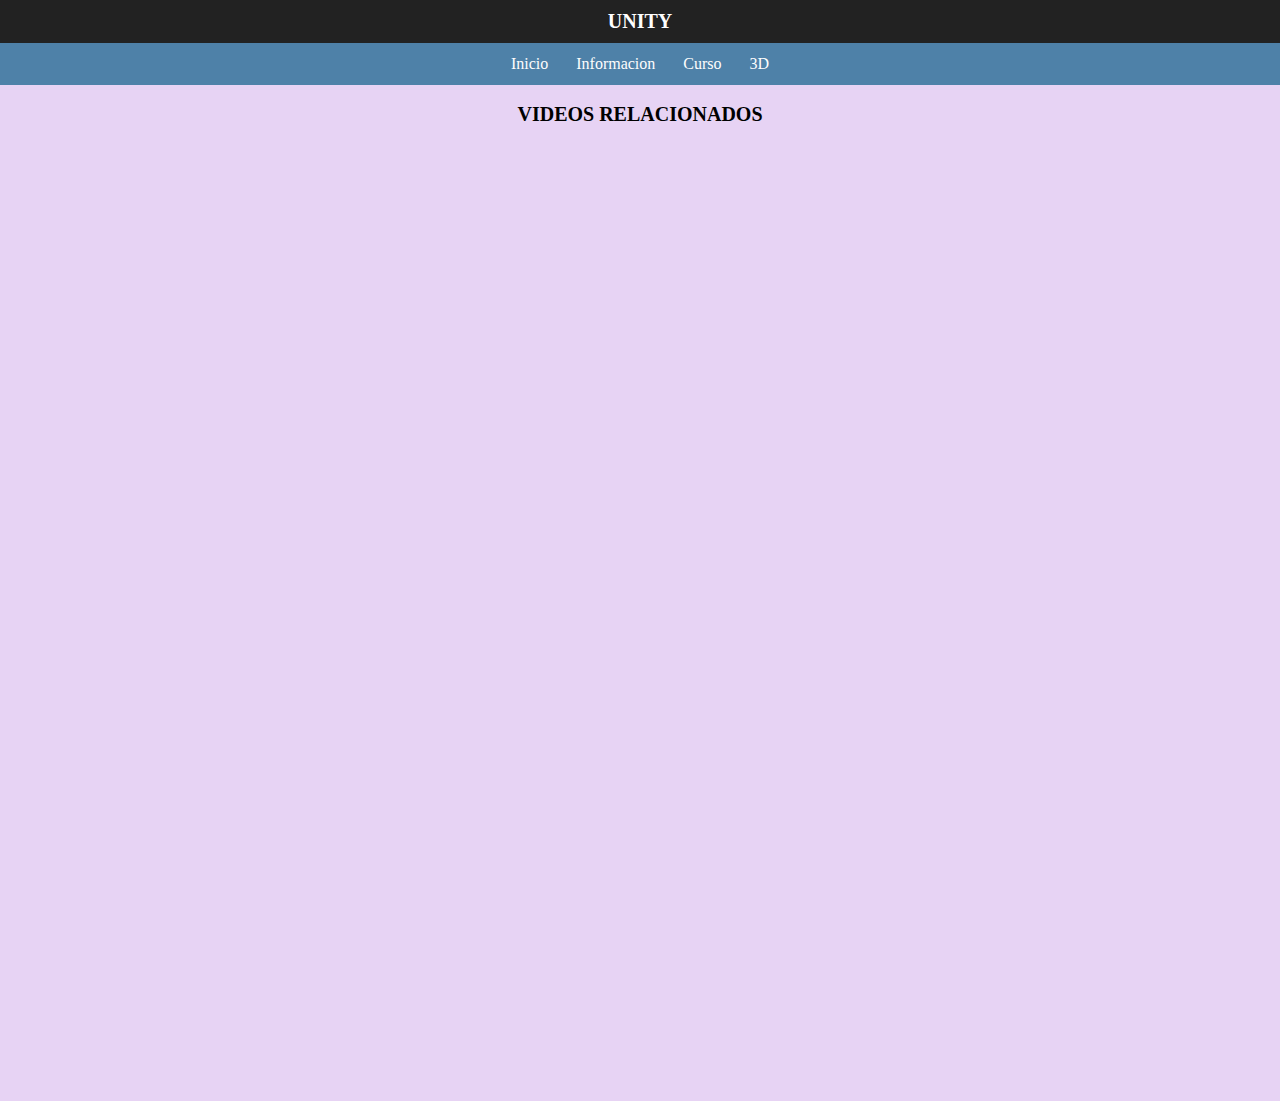
<file: animacion.html>
<!DOCTYPE html>
<html lang="en">
<head>
    <meta charset="UTF-8">
    <meta http-equiv="X-UA-Compatible" content="IE=edge">
    <meta name="viewport" content="width=device-width, initial-scale=1.0">
    <title>Animacion</title>
    <link rel="stylesheet" href="styles/styles.css">
</head>
<body>
    <header>
		<h1>Unity</h1>
	</header>
	<nav>
		<a onclick="mostrarOcultar('mostrar')" class="icon-reorder"></a><!-- Al dar click aquí se mostrará u oculltará la lista -->
		<ul id="mostrar">
			<li><a href="index.html">Inicio</a></li>
			<li><a href="inf.html">Informacion</a></li>
			<li><a href="curso.html">Curso</a></li>
			<li><a href="animacion.html">3D</a></li>

		</ul>

	</nav>
    <br>
    <h1 class="led">Videos Relacionados</h1>
    <br>
    <center>
    <iframe width="560" height="315" src="https://www.youtube.com/embed/x3FbFa843Pw" title="YouTube video player" frameborder="0" allow="accelerometer; autoplay; clipboard-write; encrypted-media; gyroscope; picture-in-picture; web-share" allowfullscreen></iframe>
    </center>

    <center>
        <iframe width="560" height="315" src="https://www.youtube.com/embed/RCKogZqlgDk" title="YouTube video player" frameborder="0" allow="accelerometer; autoplay; clipboard-write; encrypted-media; gyroscope; picture-in-picture; web-share" allowfullscreen></iframe>
    </center>

    <center>
        <iframe width="560" height="315" src="https://www.youtube.com/embed/B9ZGdjurFaI" title="YouTube video player" frameborder="0" allow="accelerometer; autoplay; clipboard-write; encrypted-media; gyroscope; picture-in-picture; web-share" allowfullscreen></iframe>
    </center>
</body>
</html>
</file>
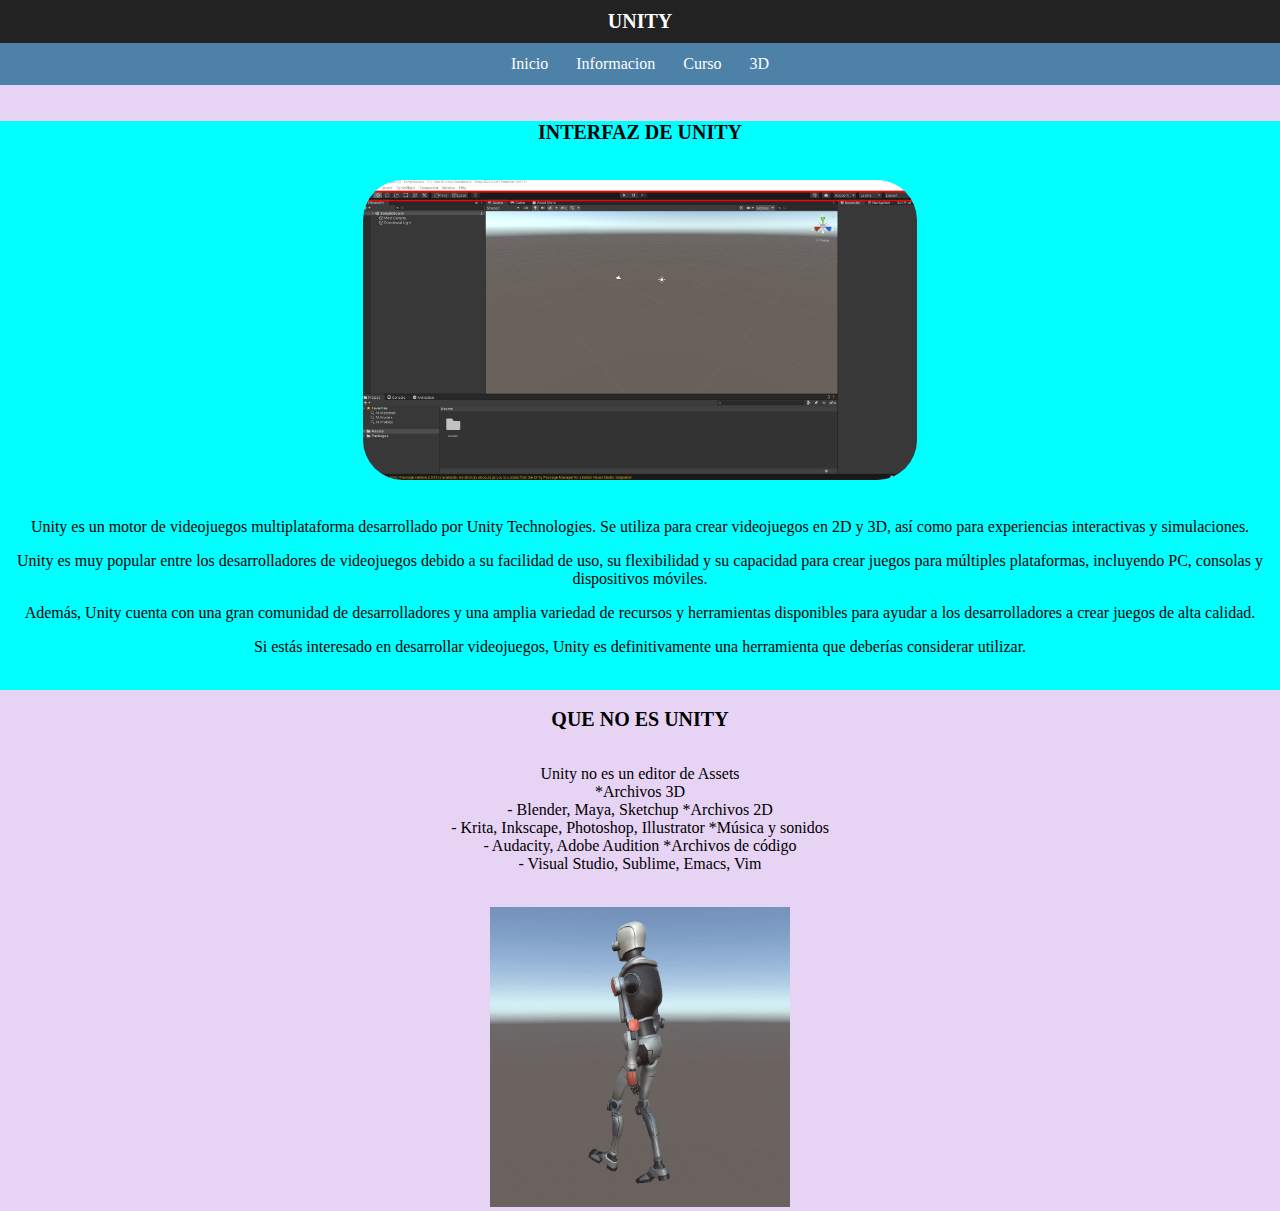
<file: curso.html>
<!DOCTYPE html>
<html lang="en">
<head>
    <meta charset="UTF-8">
    <meta http-equiv="X-UA-Compatible" content="IE=edge">
    <meta name="viewport" content="width=device-width, initial-scale=1.0">
    <title>Curso</title>
    <link rel="stylesheet" href="styles/styles.css">
</head>
<body>
    <header>
		<h1>Unity</h1>
	</header>
	<nav>
		<a onclick="mostrarOcultar('mostrar')" class="icon-reorder"></a><!-- Al dar click aquí se mostrará u oculltará la lista -->
		<ul id="mostrar">
			<li><a href="index.html">Inicio</a></li>
			<li><a href="inf.html">Informacion</a></li>
			<li><a href="#">Curso</a></li>
            <li><a href="animacion.html">3D</a></li>

			
		</ul>
	</nav>
    <br>
    <br>
    <div class="roa">
    <h1 class="olor">Interfaz de Unity</h1>
        <br>
        <br>
        <center>
        <img class="inter" src="images/Entorno-de-trabajo-de-Unity-3D-04.png" alt="">
        <br>
        <br>
        </center>

        <p>Unity es un motor de videojuegos multiplataforma desarrollado por Unity Technologies. Se utiliza para crear videojuegos en 2D y 3D, así como para experiencias interactivas y simulaciones.</p>
        <p>Unity es muy popular entre los desarrolladores de videojuegos debido a su facilidad de uso, su flexibilidad y su capacidad para crear juegos para múltiples plataformas, incluyendo PC, consolas y dispositivos móviles.</p>
        <p>Además, Unity cuenta con una gran comunidad de desarrolladores y una amplia variedad de recursos y herramientas disponibles para ayudar a los desarrolladores a crear juegos de alta calidad.</p>
        <p>Si estás interesado en desarrollar videojuegos, Unity es definitivamente una herramienta que deberías considerar utilizar.</p>
        <br>
    </div>
    <br>

    <div>
    <h1 class="led">Que no es Unity</h1>

    <br>

    <p>
        Unity no es un editor de Assets <br>

	*Archivos 3D	<br>	- Blender, Maya, Sketchup	
	*Archivos 2D	<br>	- Krita, Inkscape, Photoshop, Illustrator
	*Música y sonidos <br>	- Audacity, Adobe Audition
	*Archivos de código <br>	- Visual Studio, Sublime, Emacs, Vim
    </p>
    <br>
    <center>
    <img class="robo" src="images/画面収録-2021-08-11-16.44.58.gif" alt="">

    </center>

    </div>


</body>
</html>
</file>
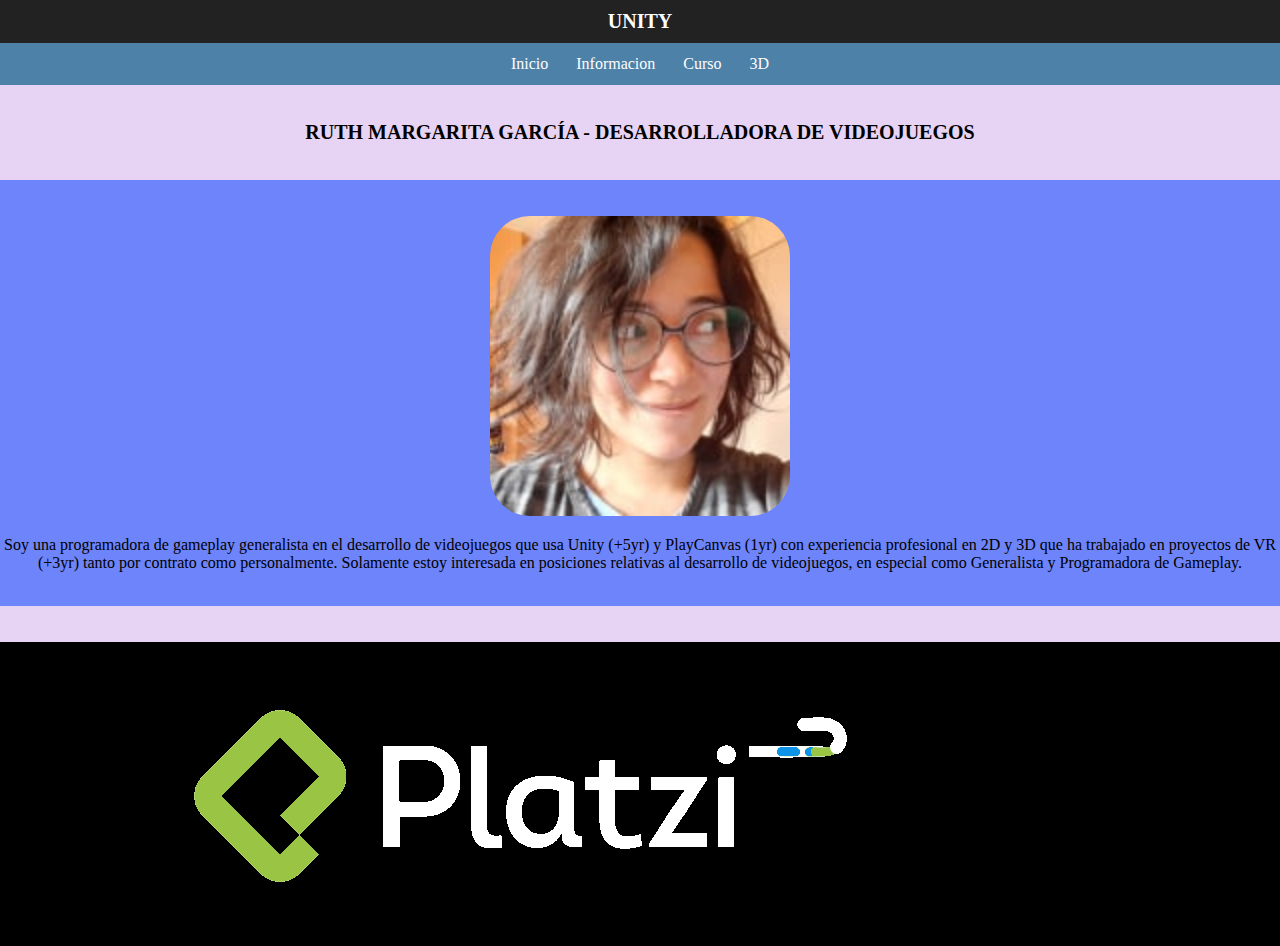
<file: inf.html>
<!DOCTYPE html>
<html lang="en">
<head>
    <meta charset="UTF-8">
    <meta http-equiv="X-UA-Compatible" content="IE=edge">
    <meta name="viewport" content="width=device-width, initial-scale=1.0">
    <title>Informacion</title>
    <link rel="stylesheet" href="styles/styles.css">
</head>
<body>
    <header>
		<h1>Unity</h1>
	</header>
	<nav>
		<a onclick="mostrarOcultar('mostrar')" class="icon-reorder"></a><!-- Al dar click aquí se mostrará u oculltará la lista -->
		<ul id="mostrar">
			<li><a href="index.html">Inicio</a></li>
			<li><a href="#">Informacion</a></li>
			<li><a href="curso.html">Curso</a></li>
            <li><a href="animacion.html">3D</a></li>
            
			
		</ul>
	</nav>
    <br>
    <br>
    
    <div>
    <h1 class="nombre">Ruth Margarita García - Desarrolladora de Videojuegos</h1>
    </div>

    <br>
    <br>


    <div class="banano">
    <center>
        <br>
        <br>
    <img class="marga" src="images/profile_e779e0ef624a0ea6f92d277afcbed2ef0884cd18.jpg" alt="imagen de programadora">
    </center>
   
    <p class="texto">Soy una programadora de gameplay generalista en el desarrollo de videojuegos que usa Unity (+5yr) y PlayCanvas (1yr) con experiencia profesional en 2D y 3D que ha trabajado en proyectos de VR (+3yr) tanto por contrato como personalmente. Solamente estoy interesada en posiciones relativas al desarrollo de videojuegos, en especial como Generalista y Programadora de Gameplay.</p>
    <br>
    </div>
    
    <br>
    <br>

    <div class="arroz">
    <center>
    <img src="images/giphy.gif" alt="">
    </center>
</div>
</body>
</html>
</file>
<file: styles/styles.css>
a {
	color: #fdfdfd;
	padding: 8px 0;
	text-decoration: none;
}
body {
	font-family: 'Open Sans', Helvetica, Arial;
	font-size: 16px;
	margin: 0;
    background-color: rgba(212, 177, 235, 0.562);
}
h1 {
	color: #fff;
	font-size: 20px;
	margin: 0;
	text-align: center;
	text-transform: uppercase;
    font-family: cursive;
}
header {
	background: #222;
	padding: 10px 0;
	width: 100%;
}
li {
	color: #fff;
	list-style: none;
	padding: 12px;
}
li:hover {
	background: rgba(0,0,0,.25);
}
li a {
	display: inline;
}
nav {
	background: rgba(14, 95, 136, 0.705);
	text-align: center;
	width: 100%;
    font-family: cursive;
}
ul {
	margin: 0;
	padding: 0;
}
.icon-reorder {
	cursor: pointer;
	font-family: 'icons';
	font-style: normal;
	font-variant: normal;
	font-weight: normal;
	line-height: 1;
	speak: none;
	text-transform: none;
	-webkit-font-smoothing: antialiased;
	-moz-osx-font-smoothing: grayscale;
}
.icon-reorder:before {
	content: "\e600";
}

/* Aquí viene la magia */

/* En resoluciones mayores a 450px */
@media screen and (min-width: 450px) {
	a {
		display: none;
	}
	li {
		display: inline-block;
	}
	ul {
		display: block !important;
	}
}
.logo{
    display: flex;
    border-radius: 40px;
}

.nombre{
    font-family: cursive;
    color: black;
    text-overflow: ellipsis;
}


.marga{
    height: 300px;
    width: 300px;
    border-radius: 40px;
}

.texto{
    text-align: center;
    font-family: cursive;
    color: black;
}

.arroz{
    background-color: black;
}

.banano{
background-color: rgba(0, 60, 255, 0.527);
}


.olor{
    color: black;
}

.roa{
    background-color: aqua;
}
.inter{
    height: 300px;
	border-radius: 40px;
}

p{
    font-family: cursive;
    text-align: center;
}


.led{
	color: black;
}

.robo{
	width: 300px;
	height: 300px;
}

/* En resoluciones menores a 450px */
@media screen and (max-width: 449px){
	a {
		display: block;
	}
	ul {
		display: none;
	}



}
</file>
